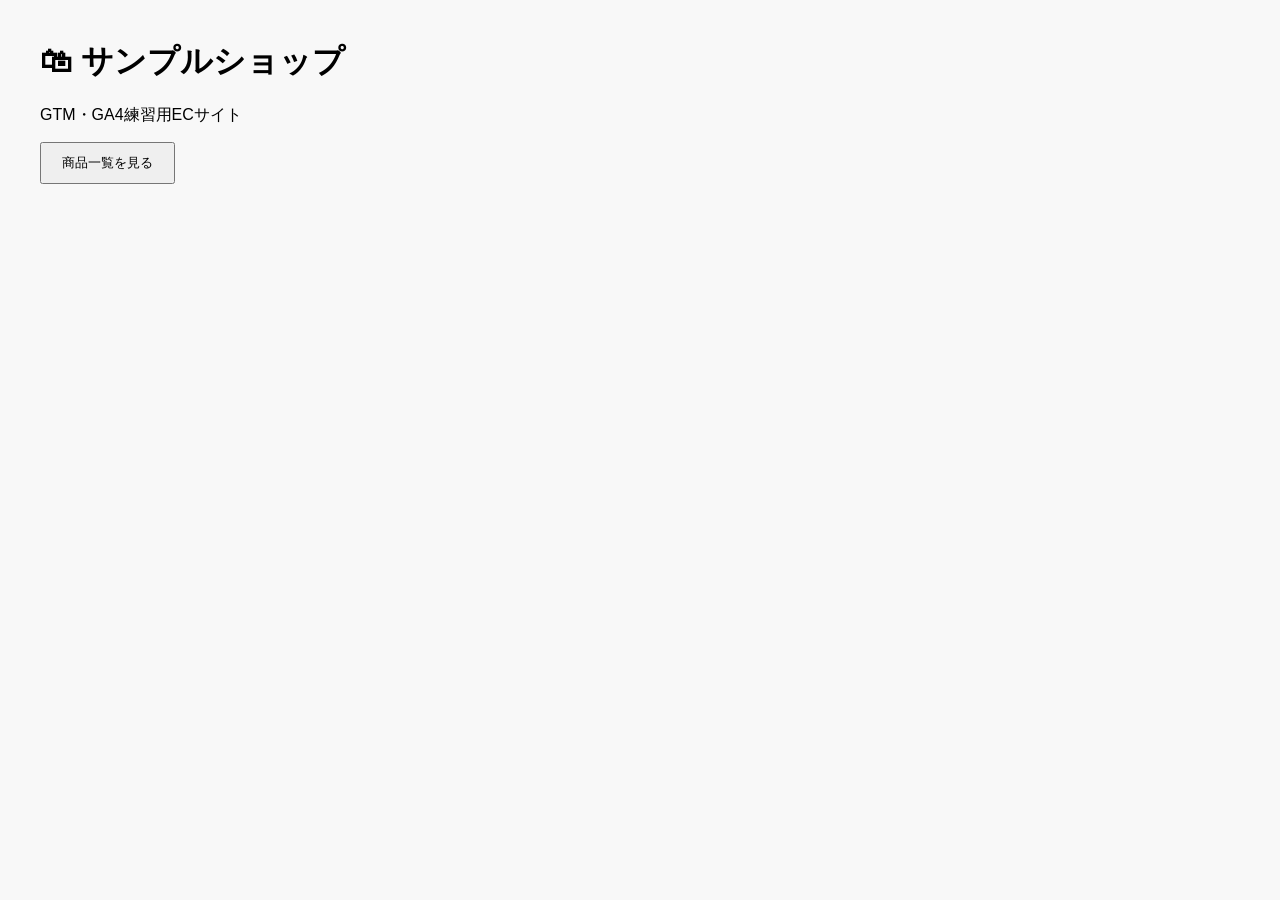
<file: index.html>
<!DOCTYPE html>
<html lang="ja">
<head>
    <!-- Google Tag Manager -->
<script>(function(w,d,s,l,i){w[l]=w[l]||[];w[l].push({'gtm.start':
new Date().getTime(),event:'gtm.js'});var f=d.getElementsByTagName(s)[0],
j=d.createElement(s),dl=l!='dataLayer'?'&l='+l:'';j.async=true;j.src=
'https://www.googletagmanager.com/gtm.js?id='+i+dl;f.parentNode.insertBefore(j,f);
})(window,document,'script','dataLayer','GTM-K458F4XF');</script>
<!-- End Google Tag Manager -->
    <meta charset="UTF-8">
    <title>GTM練習サイト</title>
    <link rel="stylesheet" href="css/style.css">
</head>

<body>
<!-- Google Tag Manager (noscript) -->
<noscript><iframe src="https://www.googletagmanager.com/ns.html?id=GTM-K458F4XF"
height="0" width="0" style="display:none;visibility:hidden"></iframe></noscript>
<!-- End Google Tag Manager (noscript) -->
<h1>🛍 サンプルショップ</h1>

<p>GTM・GA4練習用ECサイト</p>

<a href="products.html">
    <button>商品一覧を見る</button>
</a>

<script src="js/script.js"></script>
</body>
</html>
</file>
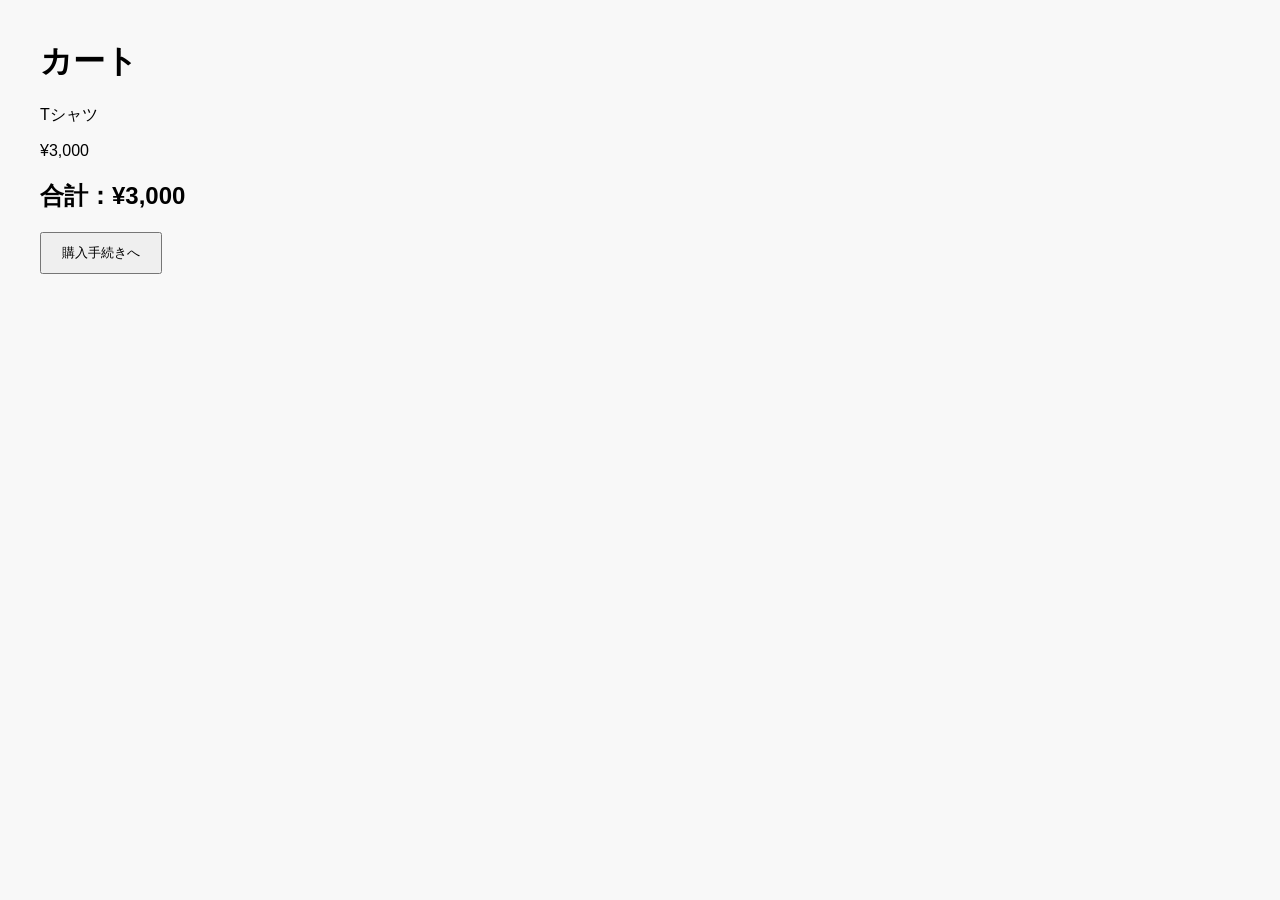
<file: cart.html>
<!DOCTYPE html>
<html lang="ja">
<head>
    <!-- Google Tag Manager -->
<script>(function(w,d,s,l,i){w[l]=w[l]||[];w[l].push({'gtm.start':
new Date().getTime(),event:'gtm.js'});var f=d.getElementsByTagName(s)[0],
j=d.createElement(s),dl=l!='dataLayer'?'&l='+l:'';j.async=true;j.src=
'https://www.googletagmanager.com/gtm.js?id='+i+dl;f.parentNode.insertBefore(j,f);
})(window,document,'script','dataLayer','GTM-K458F4XF');</script>
<!-- End Google Tag Manager -->
    <meta charset="UTF-8">
    <title>カート</title>
    <link rel="stylesheet" href="css/style.css">
</head>

<body>
<!-- Google Tag Manager (noscript) -->
<noscript><iframe src="https://www.googletagmanager.com/ns.html?id=GTM-K458F4XF"
height="0" width="0" style="display:none;visibility:hidden"></iframe></noscript>
<!-- End Google Tag Manager (noscript) -->
<h1>カート</h1>

<p>Tシャツ</p>

<p>¥3,000</p>

<h2>合計：¥3,000</h2>

<a href="checkout.html">
    <button>購入手続きへ</button>
</a>

<script src="js/script.js"></script>
</body>
</html>
</file>
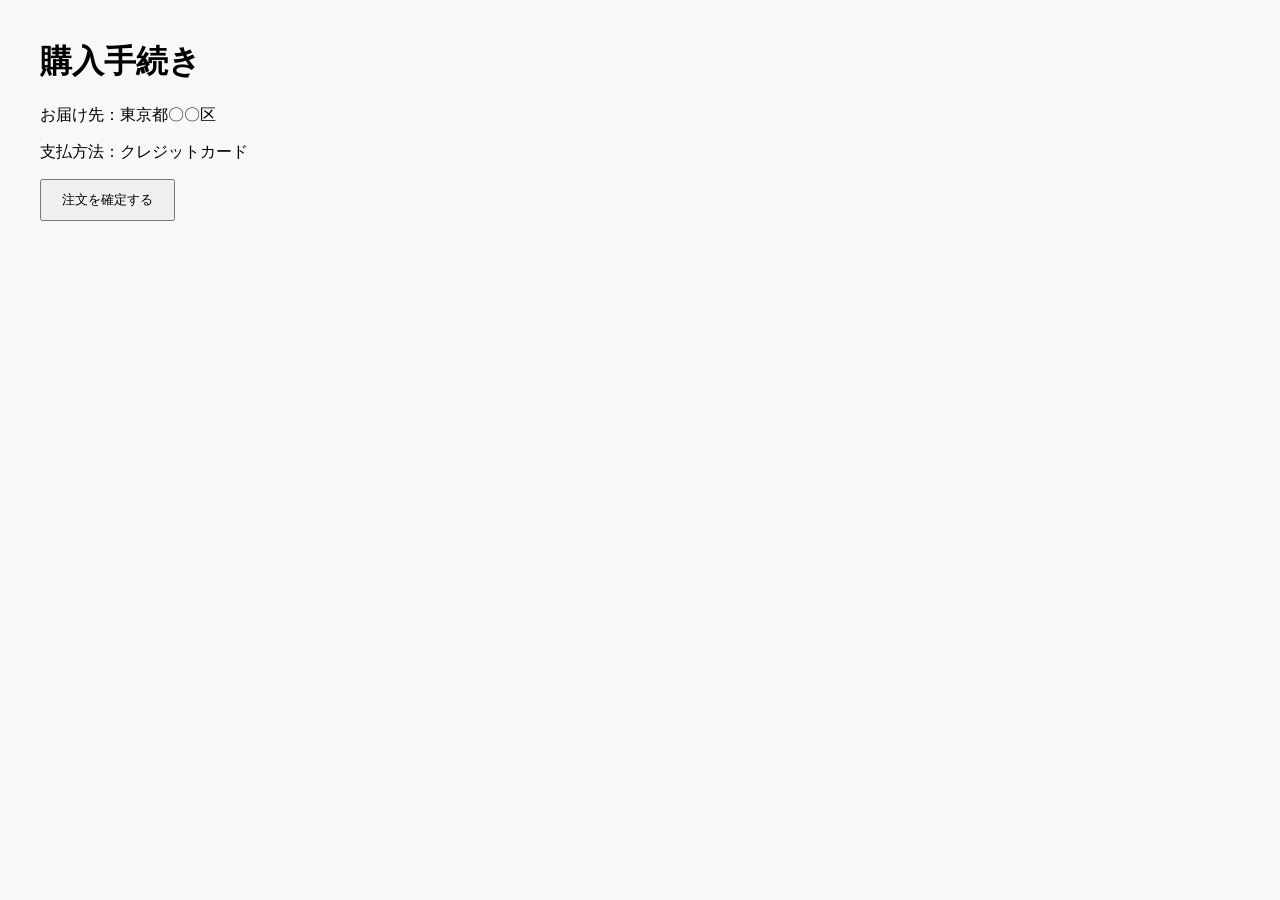
<file: checkout.html>
<!DOCTYPE html>
<html lang="ja">
<head>
    <!-- Google Tag Manager -->
<script>(function(w,d,s,l,i){w[l]=w[l]||[];w[l].push({'gtm.start':
new Date().getTime(),event:'gtm.js'});var f=d.getElementsByTagName(s)[0],
j=d.createElement(s),dl=l!='dataLayer'?'&l='+l:'';j.async=true;j.src=
'https://www.googletagmanager.com/gtm.js?id='+i+dl;f.parentNode.insertBefore(j,f);
})(window,document,'script','dataLayer','GTM-K458F4XF');</script>
<!-- End Google Tag Manager -->
    <meta charset="UTF-8">
    <title>購入手続き</title>
    <link rel="stylesheet" href="css/style.css">
</head>

<body>
<!-- Google Tag Manager (noscript) -->
<noscript><iframe src="https://www.googletagmanager.com/ns.html?id=GTM-K458F4XF"
height="0" width="0" style="display:none;visibility:hidden"></iframe></noscript>
<!-- End Google Tag Manager (noscript) -->
<h1>購入手続き</h1>

<p>お届け先：東京都〇〇区</p>

<p>支払方法：クレジットカード</p>

<a href="thanks.html">
    <button id="purchase">
        注文を確定する
    </button>
</a>

<script src="js/script.js"></script>
</body>
</html>
</file>
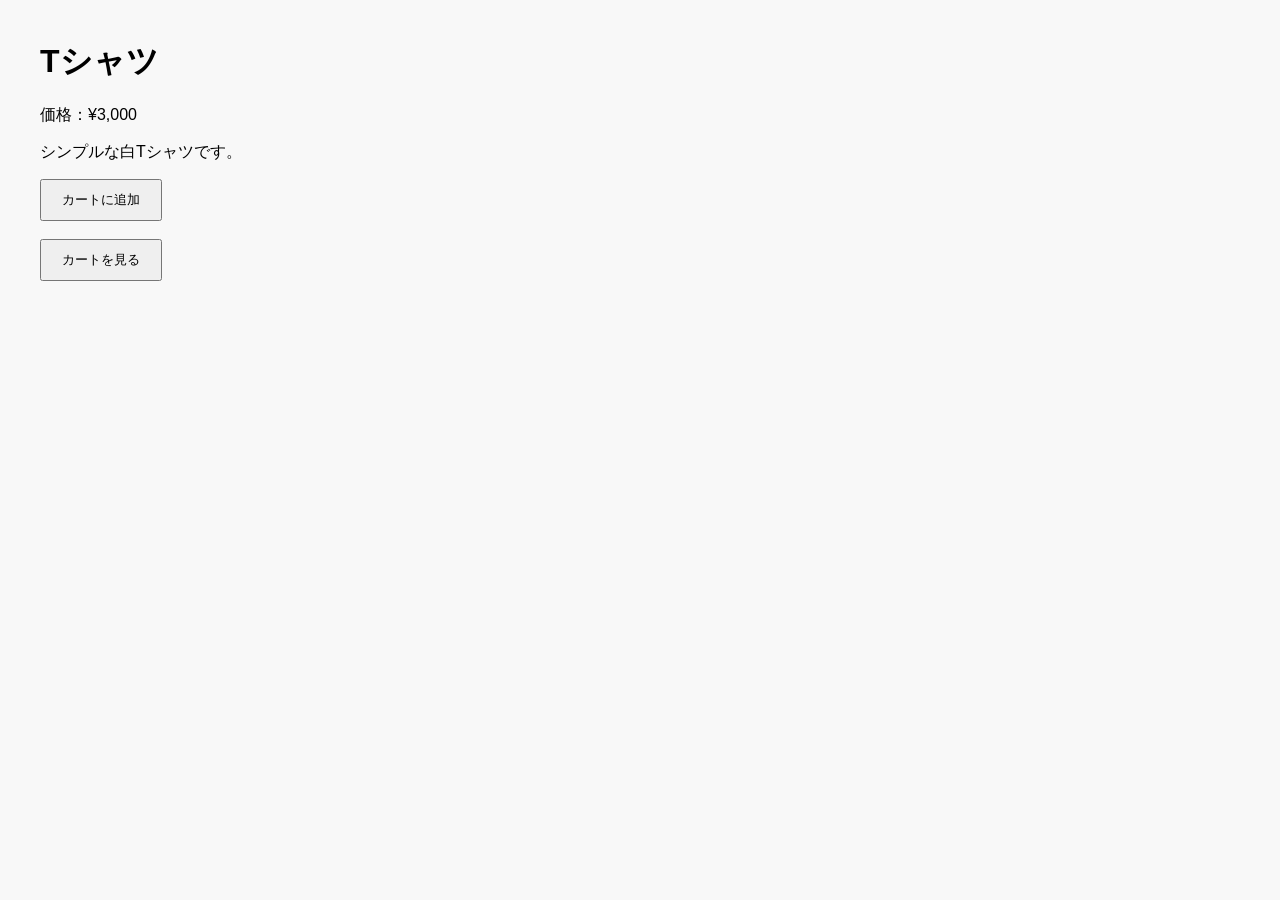
<file: product.html>
<!DOCTYPE html>
<html lang="ja">
<head>
    <!-- Google Tag Manager -->
<script>(function(w,d,s,l,i){w[l]=w[l]||[];w[l].push({'gtm.start':
new Date().getTime(),event:'gtm.js'});var f=d.getElementsByTagName(s)[0],
j=d.createElement(s),dl=l!='dataLayer'?'&l='+l:'';j.async=true;j.src=
'https://www.googletagmanager.com/gtm.js?id='+i+dl;f.parentNode.insertBefore(j,f);
})(window,document,'script','dataLayer','GTM-K458F4XF');</script>
<!-- End Google Tag Manager -->
    <meta charset="UTF-8">
    <title>商品詳細</title>
    <link rel="stylesheet" href="css/style.css">
</head>

<body>
<!-- Google Tag Manager (noscript) -->
<noscript><iframe src="https://www.googletagmanager.com/ns.html?id=GTM-K458F4XF"
height="0" width="0" style="display:none;visibility:hidden"></iframe></noscript>
<!-- End Google Tag Manager (noscript) -->
<h1>Tシャツ</h1>

<p>価格：¥3,000</p>

<p>
シンプルな白Tシャツです。
</p>

<button id="addCart">
カートに追加
</button>

<br><br>

<a href="cart.html">
    <button>カートを見る</button>
</a>

<script src="js/script.js"></script>
</body>
</html>
</file>
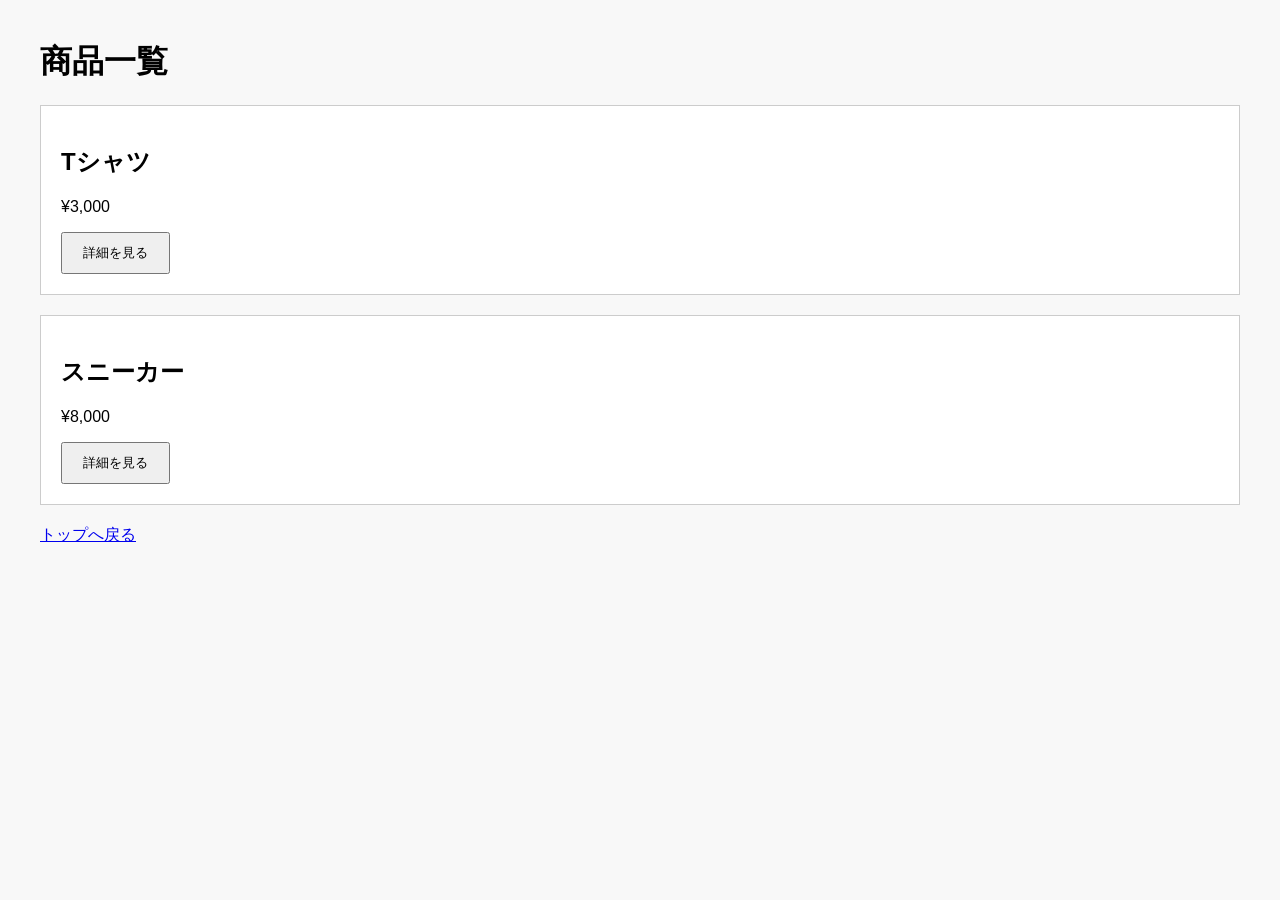
<file: products.html>
<!DOCTYPE html>
<html lang="ja">
<head>
    <!-- Google Tag Manager -->
<script>(function(w,d,s,l,i){w[l]=w[l]||[];w[l].push({'gtm.start':
new Date().getTime(),event:'gtm.js'});var f=d.getElementsByTagName(s)[0],
j=d.createElement(s),dl=l!='dataLayer'?'&l='+l:'';j.async=true;j.src=
'https://www.googletagmanager.com/gtm.js?id='+i+dl;f.parentNode.insertBefore(j,f);
})(window,document,'script','dataLayer','GTM-K458F4XF');</script>
<!-- End Google Tag Manager -->
    <meta charset="UTF-8">
    <title>商品一覧</title>
    <link rel="stylesheet" href="css/style.css">
</head>

<body>
<!-- Google Tag Manager (noscript) -->
<noscript><iframe src="https://www.googletagmanager.com/ns.html?id=GTM-K458F4XF"
height="0" width="0" style="display:none;visibility:hidden"></iframe></noscript>
<!-- End Google Tag Manager (noscript) -->
<h1>商品一覧</h1>

<div class="product">
    <h2>Tシャツ</h2>
    <p>¥3,000</p>

    <a href="product.html">
        <button>詳細を見る</button>
    </a>
</div>

<div class="product">
    <h2>スニーカー</h2>
    <p>¥8,000</p>

    <a href="product.html">
        <button>詳細を見る</button>
    </a>
</div>

<a href="index.html">トップへ戻る</a>

<script src="js/script.js"></script>
</body>
</html>
</file>
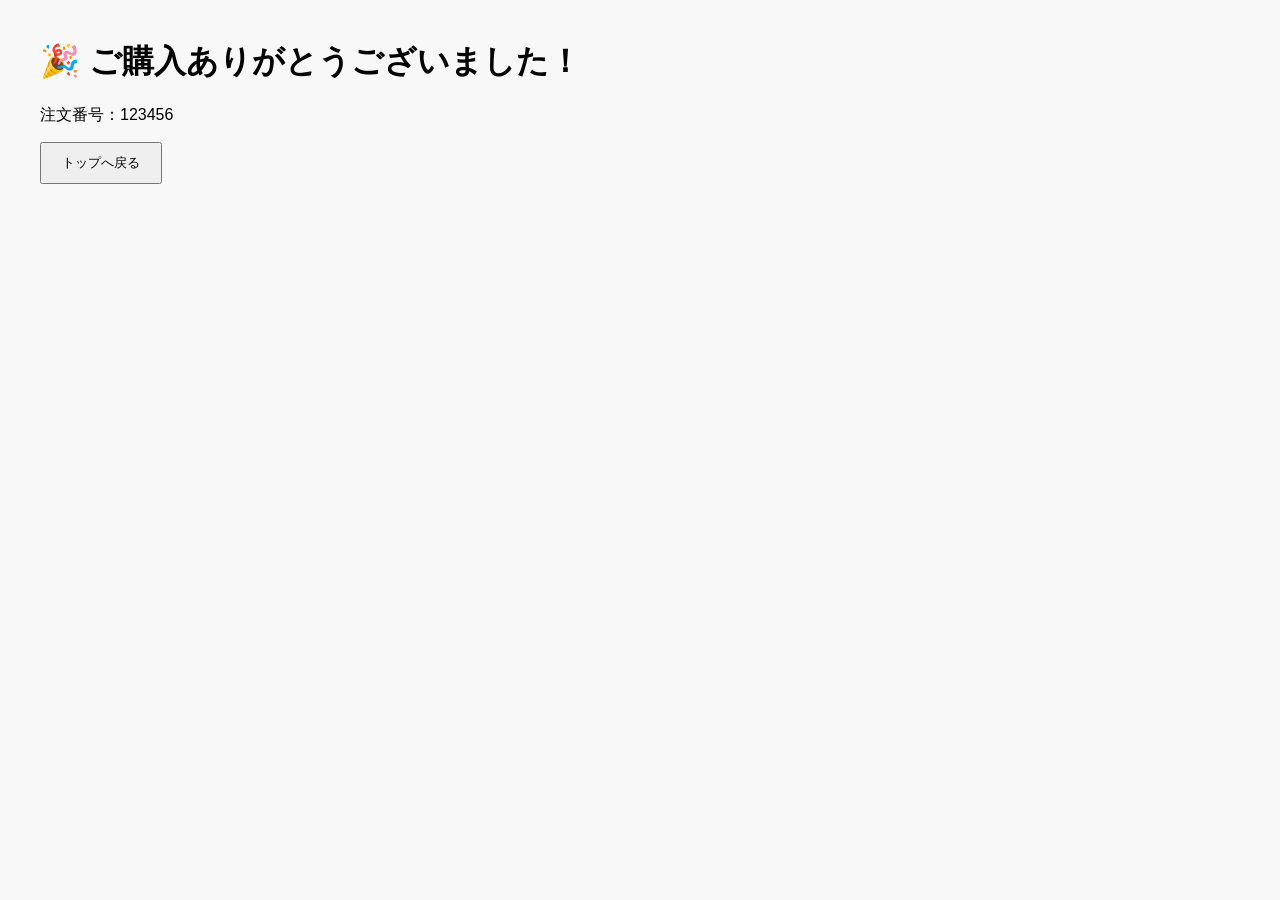
<file: thanks.html>
<!DOCTYPE html>
<html lang="ja">
<head>
    <!-- Google Tag Manager -->
<script>(function(w,d,s,l,i){w[l]=w[l]||[];w[l].push({'gtm.start':
new Date().getTime(),event:'gtm.js'});var f=d.getElementsByTagName(s)[0],
j=d.createElement(s),dl=l!='dataLayer'?'&l='+l:'';j.async=true;j.src=
'https://www.googletagmanager.com/gtm.js?id='+i+dl;f.parentNode.insertBefore(j,f);
})(window,document,'script','dataLayer','GTM-K458F4XF');</script>
<!-- End Google Tag Manager -->
    <meta charset="UTF-8">
    <title>購入完了</title>
    <link rel="stylesheet" href="css/style.css">
</head>

<body>
<!-- Google Tag Manager (noscript) -->
<noscript><iframe src="https://www.googletagmanager.com/ns.html?id=GTM-K458F4XF"
height="0" width="0" style="display:none;visibility:hidden"></iframe></noscript>
<!-- End Google Tag Manager (noscript) -->
<h1>🎉 ご購入ありがとうございました！</h1>

<p>注文番号：123456</p>

<a href="index.html">
    <button>トップへ戻る</button>
</a>

<script src="js/script.js"></script>
</body>
</html>
</file>
<file: css/style.css>
body{
    font-family:sans-serif;
    margin:40px;
    background:#f8f8f8;
}

.product{
    border:1px solid #ccc;
    padding:20px;
    margin-bottom:20px;
    background:white;
}

button{
    padding:10px 20px;
    cursor:pointer;
}
</file>
